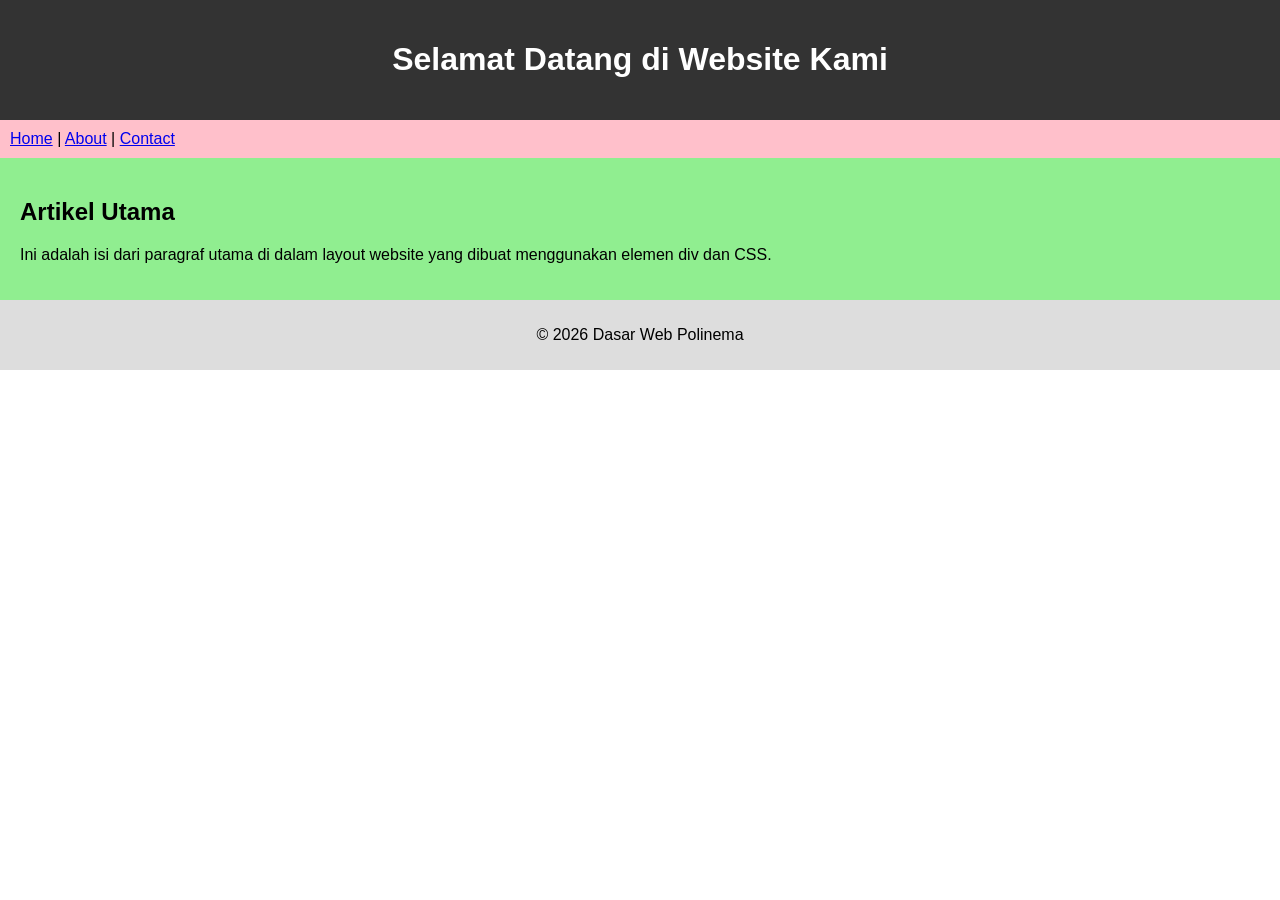
<file: Js2/index.html>
<!DOCTYPE html>
<html>
<head>
    <title>CSS Layouting</title>
    <link rel="stylesheet" type="text/css" href="styleLayout.css">
</head>
<body>
    <div class="header">
        <h1>Selamat Datang di Website Kami</h1>
    </div>

    <div class="navigasi">
        <a href="#">Home</a> | 
        <a href="#">About</a> | 
        <a href="#">Contact</a>
    </div>

    <div class="main">
        <h2>Artikel Utama</h2>
        <p>Ini adalah isi dari paragraf utama di dalam layout website yang dibuat menggunakan elemen div dan CSS.</p>
    </div>

    <div class="copyright">
        <p>&copy; 2026 Dasar Web Polinema</p>
    </div>
</body>
</html>
</file>
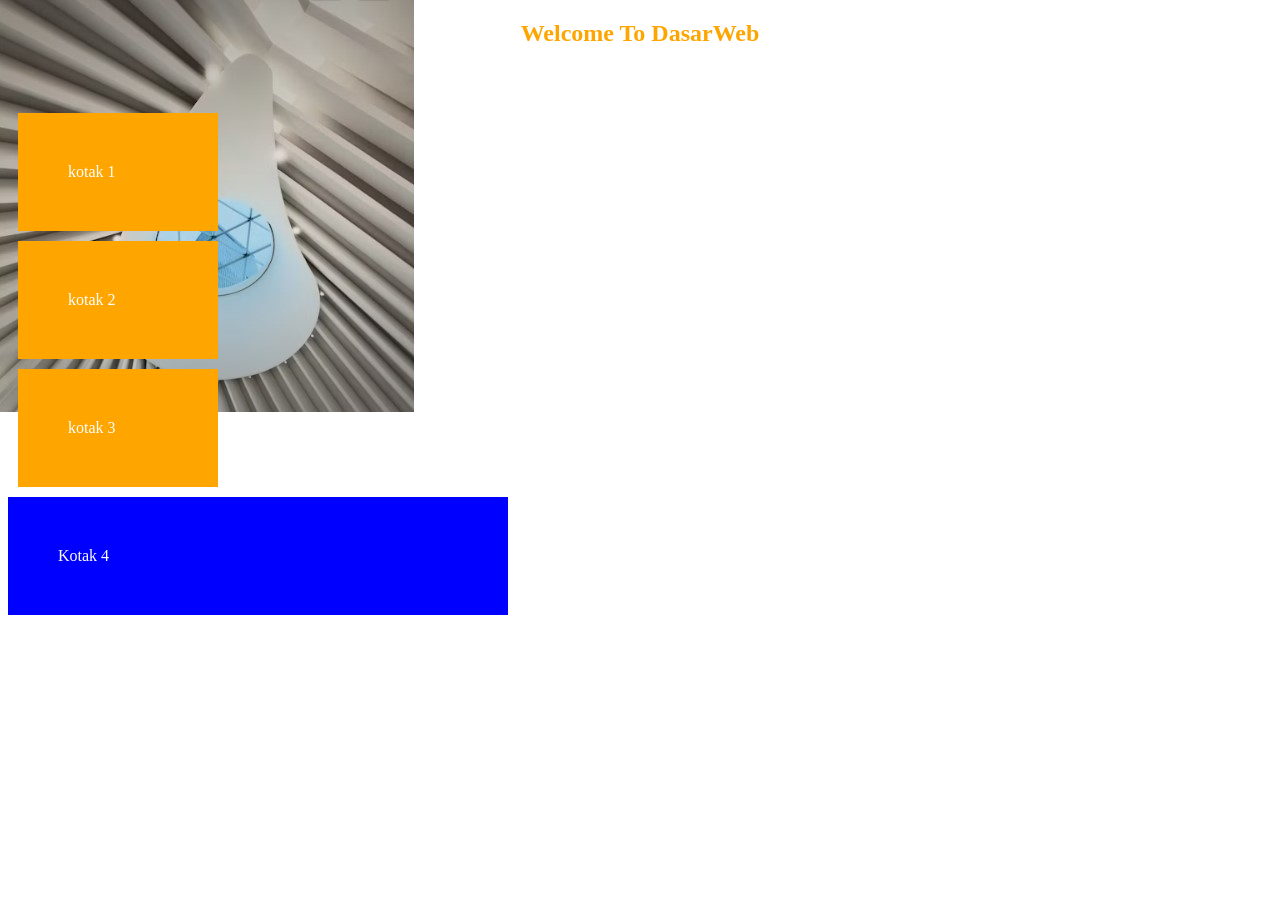
<file: Js2/backgroundCSS.html>
<!DOCTYPE html>
<html>
<head>
    <title>Main Page</title>
    <link rel="stylesheet" type="text/css" href="style.css">
</head>
<body>
    <h2>Welcome To DasarWeb</h2>
    <br><br>
    <!-- contoh penggunaan class -->
    <div class="kotak">kotak 1</div>
    <div class="kotak">kotak 2</div>
    <div class="kotak">kotak 3</div>
    <!-- contoh penggunaan id -->
    <div id="kotak">Kotak 4</div>
</body>
</html>
</file>
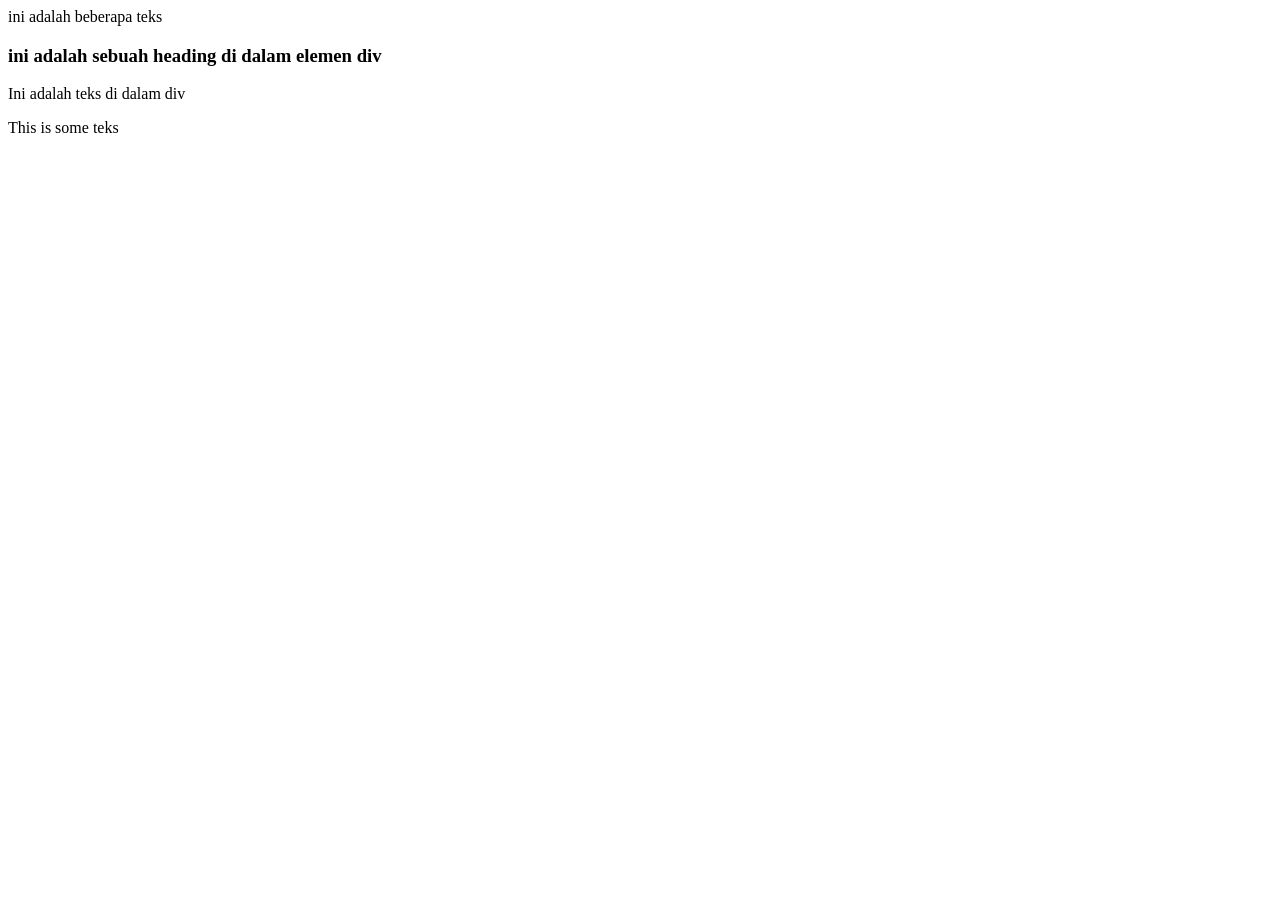
<file: Js2/div.html>
<html>

<body>
    <p>ini adalah beberapa teks</p>

    <div style="background-color: rgb(0, 129, 241);"></div>
    <h3>ini adalah sebuah heading di dalam elemen div</h3>
    <p>Ini adalah teks di dalam div</p>
    </div>
</body>

    <p>This is some teks</p>



</html>
</file>
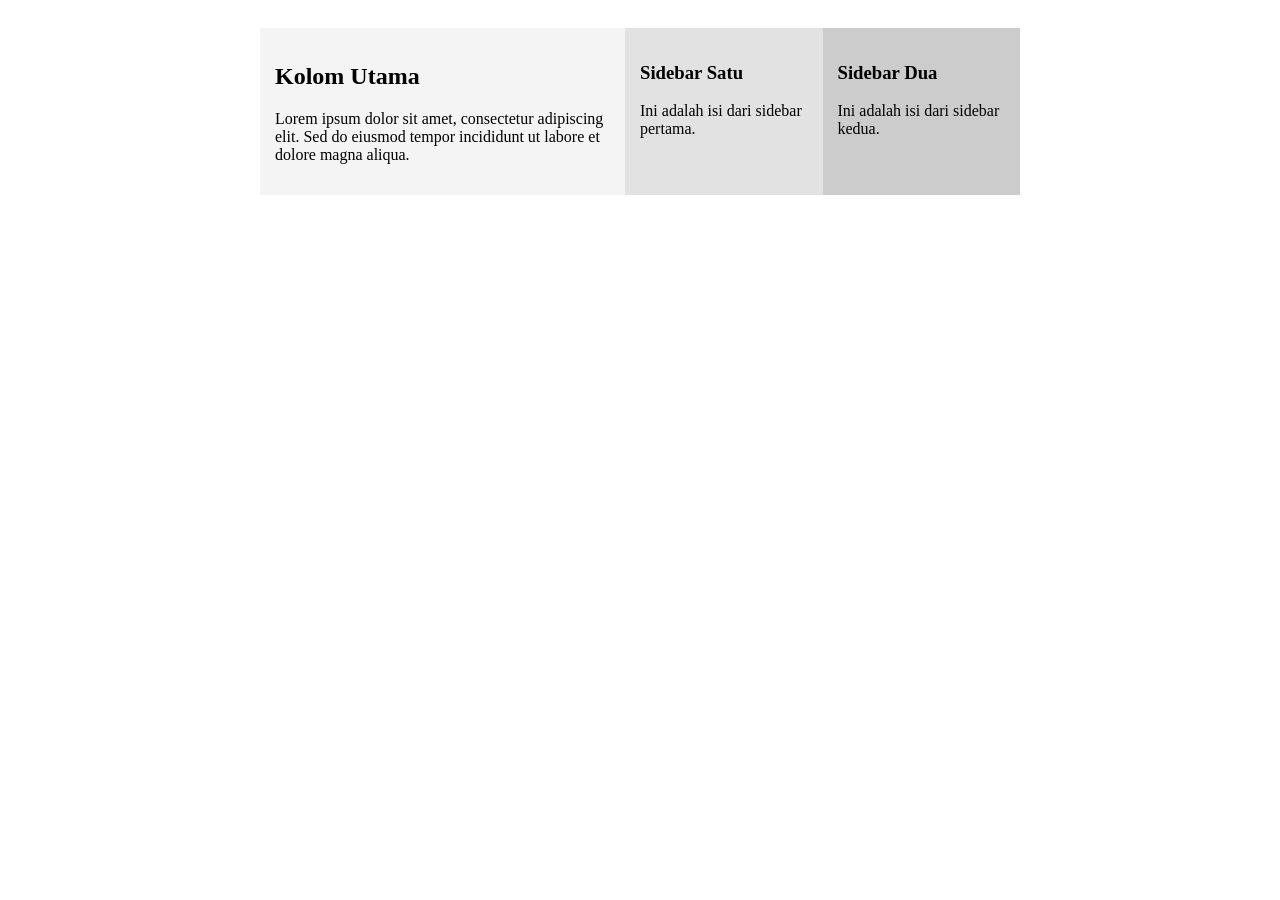
<file: Js2/flexbox.html>
<!DOCTYPE html>
<html>
<head>
    <title>Praktikum Flexbox</title>
    <link rel="stylesheet" type="text/css" href="style1.css">
</head>
<body>
    <div class="container-satu">
        <div class="kolom-utama">
            <h2>Kolom Utama</h2>
            <p>Lorem ipsum dolor sit amet, consectetur adipiscing elit. Sed do eiusmod tempor incididunt ut labore et dolore magna aliqua.</p>
        </div>
        <div class="sidebar-satu">
            <h3>Sidebar Satu</h3>
            <p>Ini adalah isi dari sidebar pertama.</p>
        </div>
        <div class="sidebar-dua">
            <h3>Sidebar Dua</h3>
            <p>Ini adalah isi dari sidebar kedua.</p>
        </div>
    </div>
</body>
</html>
</file>
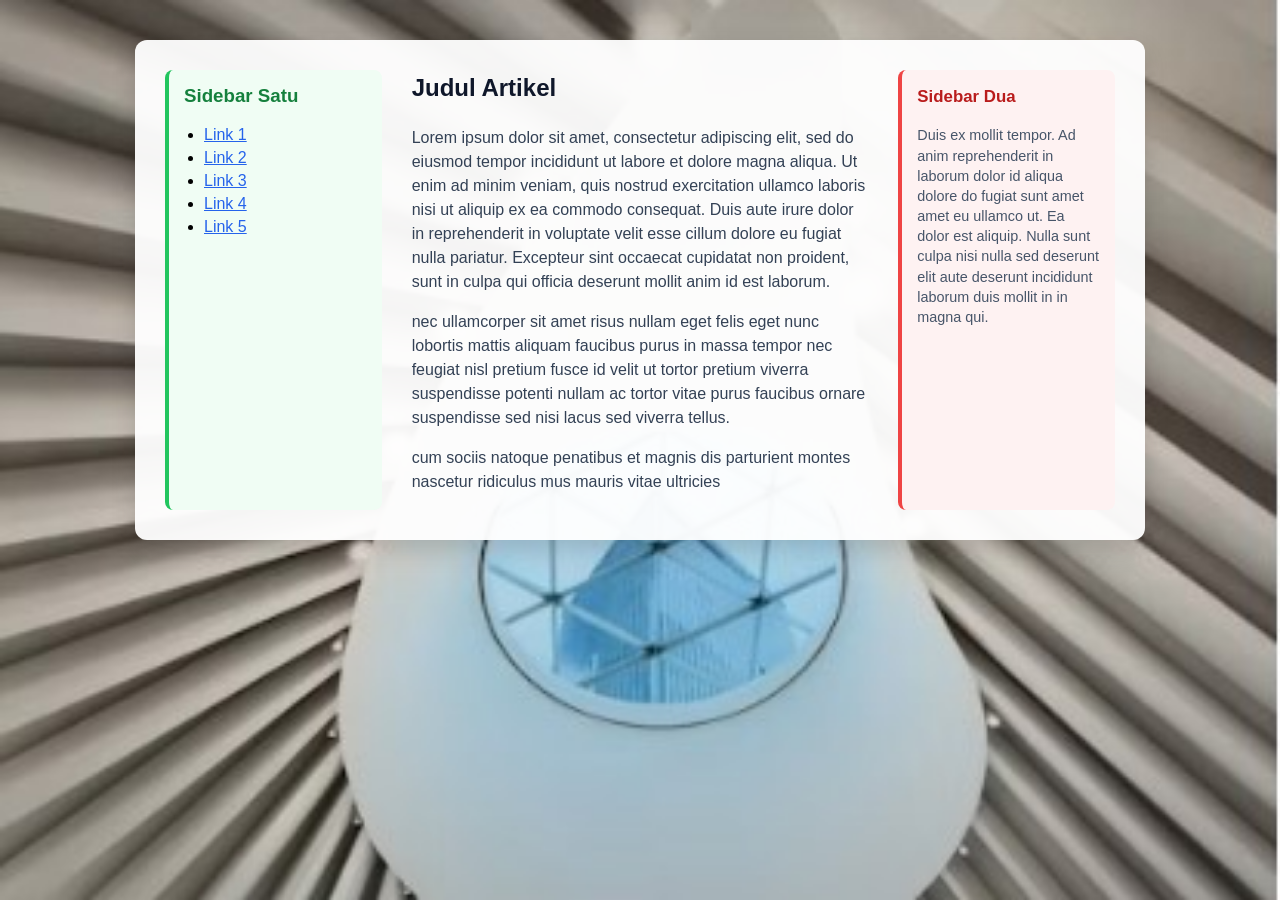
<file: Js2/flexboxTugas.html>
<!DOCTYPE html>
<html>
<head>
    <title>Tugas Jobsheet 2 - Flexbox</title>
    <link rel="stylesheet" type="text/css" href="styleTugas.css">
</head>
<body>

    <div class="container">
        <!-- Sidebar Satu -->
        <div class="sidebar-satu">
            <h3>Sidebar Satu</h3>
            <ul>
                <li><a href="#">Link 1</a></li>
                <li><a href="#">Link 2</a></li>
                <li><a href="#">Link 3</a></li>
                <li><a href="#">Link 4</a></li>
                <li><a href="#">Link 5</a></li>
            </ul>
        </div>

        <!-- Kolom Utama (Artikel) -->
        <div class="kolom-utama">
            <h2>Judul Artikel</h2>
            <p>
                Lorem ipsum dolor sit amet, consectetur adipiscing elit, sed do eiusmod tempor incididunt ut labore et dolore magna aliqua. Ut enim ad minim veniam, quis nostrud exercitation ullamco laboris nisi ut aliquip ex ea commodo consequat. Duis aute irure dolor in reprehenderit in voluptate velit esse cillum dolore eu fugiat nulla pariatur. Excepteur sint occaecat cupidatat non proident, sunt in culpa qui officia deserunt mollit anim id est laborum.
            </p>
            <p>
                nec ullamcorper sit amet risus nullam eget felis eget nunc lobortis mattis aliquam faucibus purus in massa tempor nec feugiat nisl pretium fusce id velit ut tortor pretium viverra suspendisse potenti nullam ac tortor vitae purus faucibus ornare suspendisse sed nisi lacus sed viverra tellus.
            </p>
            <p>
                cum sociis natoque penatibus et magnis dis parturient montes nascetur ridiculus mus mauris vitae ultricies
            </p>
        </div>

        <!-- Sidebar Dua -->
        <div class="sidebar-dua">
            <h3>Sidebar Dua</h3>
            <p>
                Duis ex mollit tempor. Ad anim reprehenderit in laborum dolor id aliqua dolore do fugiat sunt amet amet eu ullamco ut. Ea dolor est aliquip. Nulla sunt culpa nisi nulla sed deserunt elit aute deserunt incididunt laborum duis mollit in in magna qui.
            </p>
        </div>
    </div>

</body>
</html>
</file>
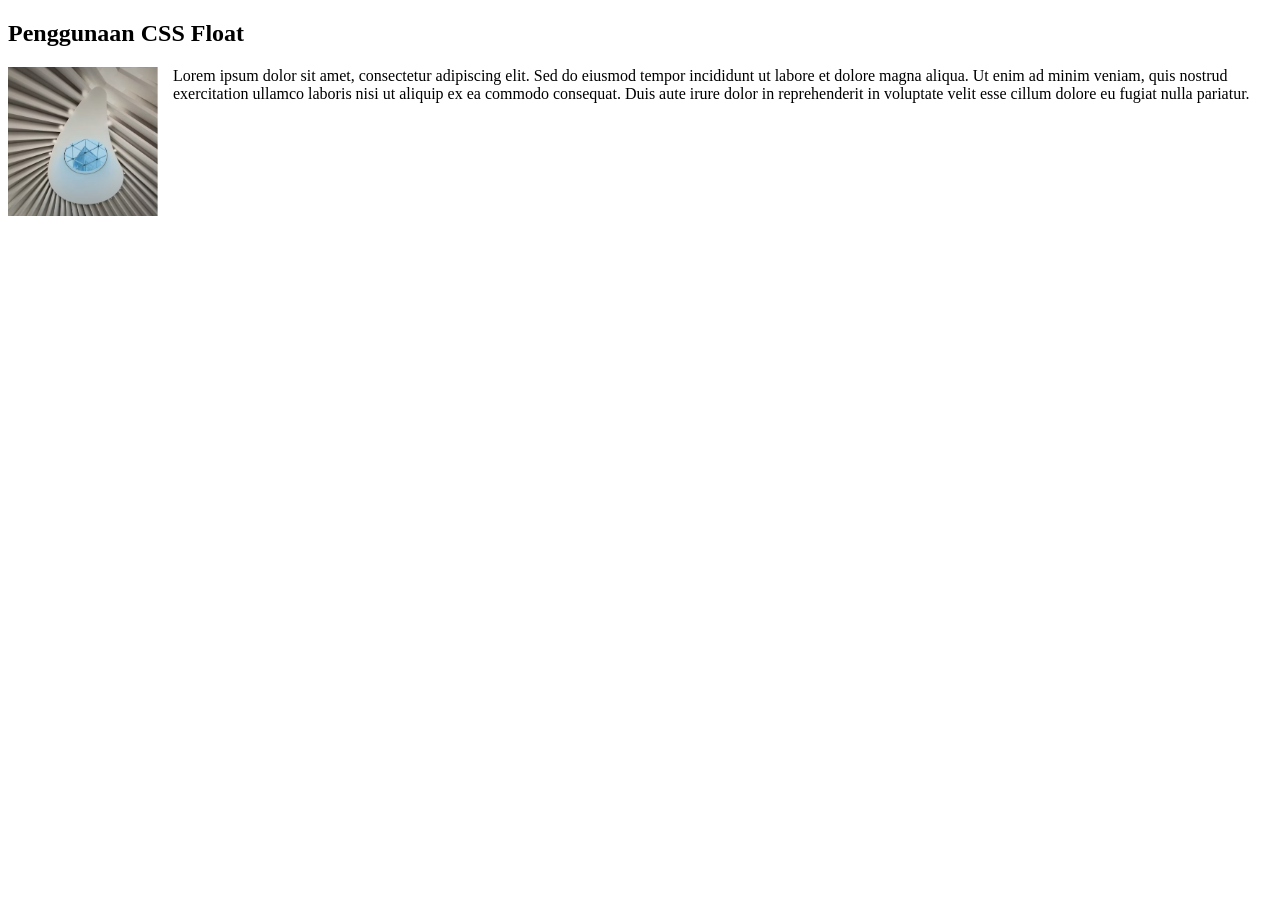
<file: Js2/floatCSS.html>
<!DOCTYPE html>
<html>
<head>
    <title>Float CSS</title>
    <link rel="stylesheet" type="text/css" href="styleFloat.css">
</head>
<body>
    <h2>Penggunaan CSS Float</h2>
    <p>
        <img src="img/images.jpg" alt="Pohon" class="gambar-float">
        Lorem ipsum dolor sit amet, consectetur adipiscing elit. Sed do eiusmod tempor incididunt ut labore et dolore magna aliqua. Ut enim ad minim veniam, quis nostrud exercitation ullamco laboris nisi ut aliquip ex ea commodo consequat. Duis aute irure dolor in reprehenderit in voluptate velit esse cillum dolore eu fugiat nulla pariatur.
    </p>
</body>
</html>
</file>
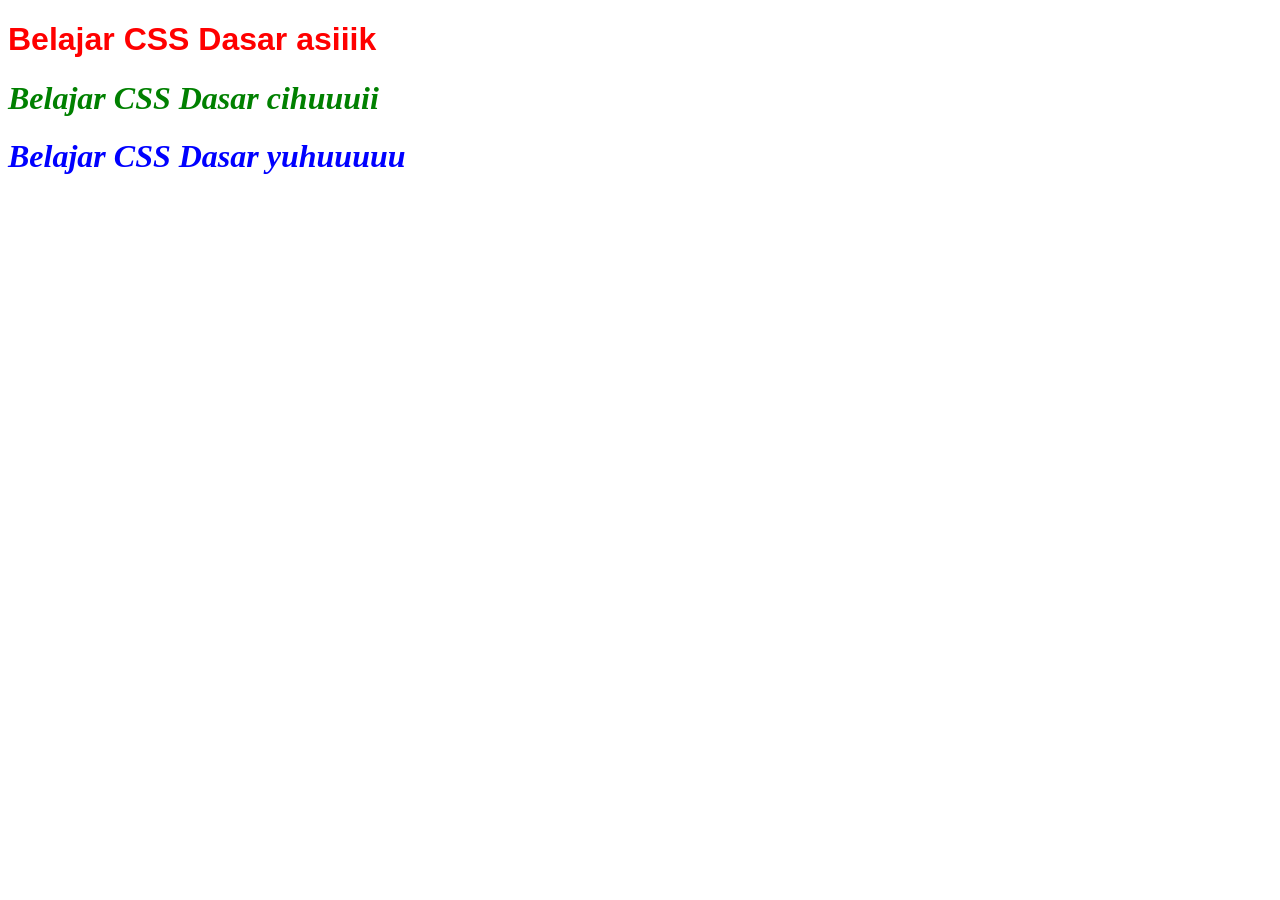
<file: Js2/fontCSS.html>
<!DOCTYPE html>
<html>
<head>
    <title>Font CSS</title>
    <link rel="stylesheet" type="text/css" href="styleFont.css">
</head>
<body>
    <h1 class="tulisan_satu">Belajar CSS Dasar asiiik</h1>
    <h1 class="tulisan_dua">Belajar CSS Dasar cihuuuii</h1>
    <h1 class="tulisan_tiga">Belajar CSS Dasar yuhuuuuu</h1>
</body>
</html>
</file>
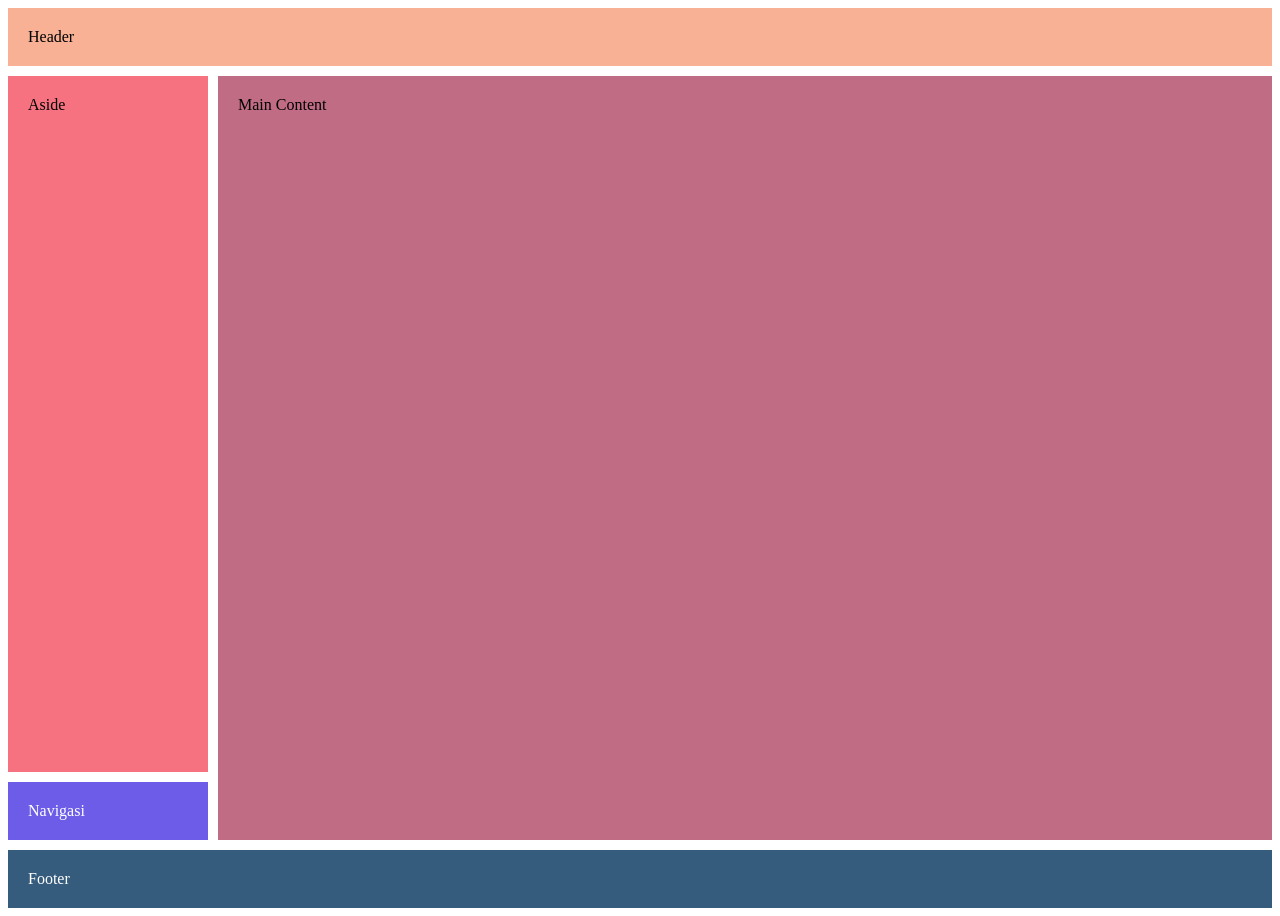
<file: Js2/grid.html>
<!DOCTYPE html>
<html>
<head>
    <title>Praktikum CSS Grid</title>
    <link rel="stylesheet" type="text/css" href="styleGrid.css">
</head>
<body>
    <div class="container">
        <header class="header">Header</header>
        <aside class="aside">Aside</aside>
        <main class="main">Main Content</main>
        <nav class="nav">Navigasi</nav>
        <footer class="footer">Footer</footer>
    </div>
</body>
</html>
</file>
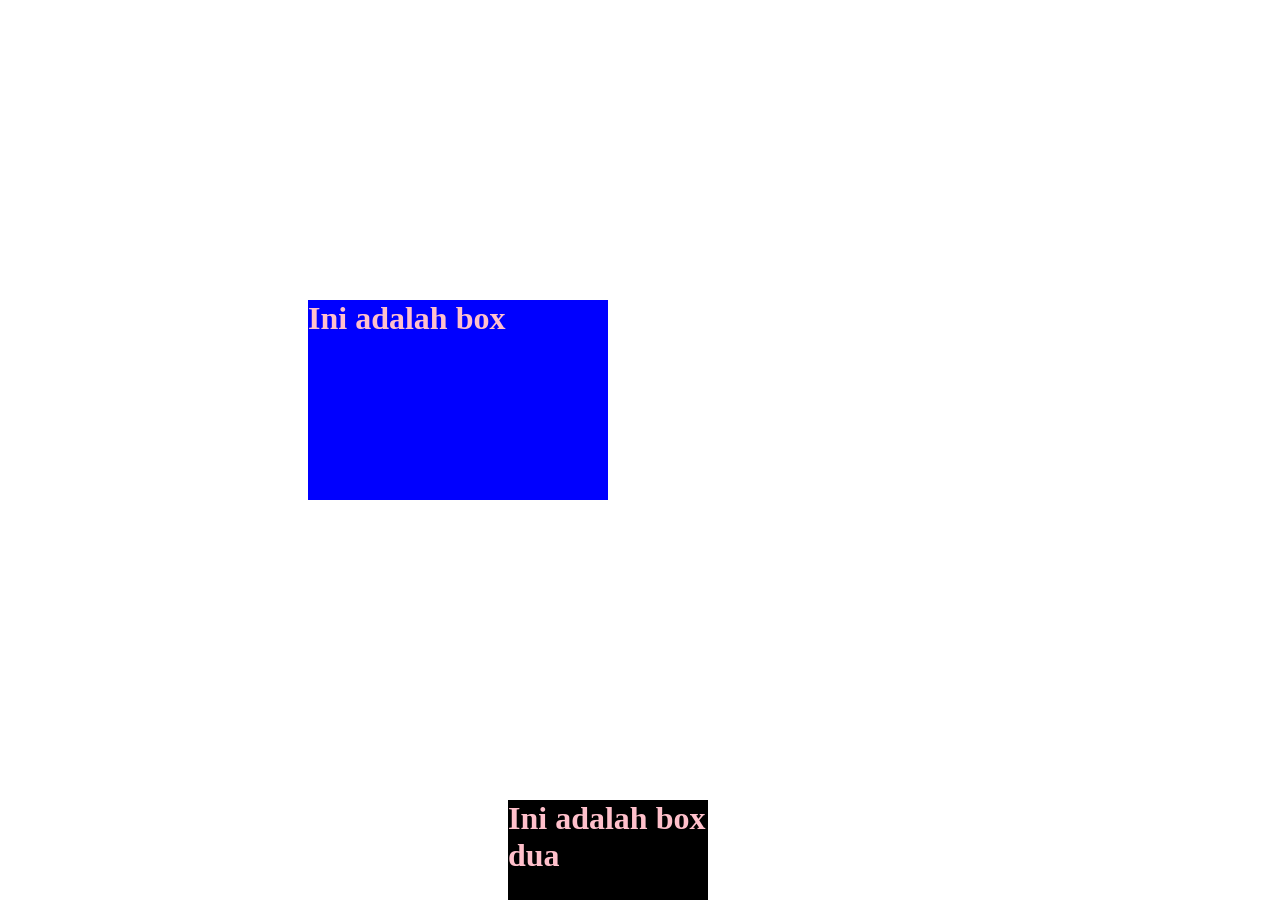
<file: Js2/marginCSS.html>
<!DOCTYPE html>
<html>
<head>
    <title>Margin CSS</title>
    <link rel="stylesheet" type="text/css" href="styleMargin.css">
</head>
<body>
    <div class="box">
        <h1>Ini adalah box</h1>
    </div>
    <div class="box-dua">
        <h1>Ini adalah box dua</h1>
    </div>
</body>
</html>
</file>
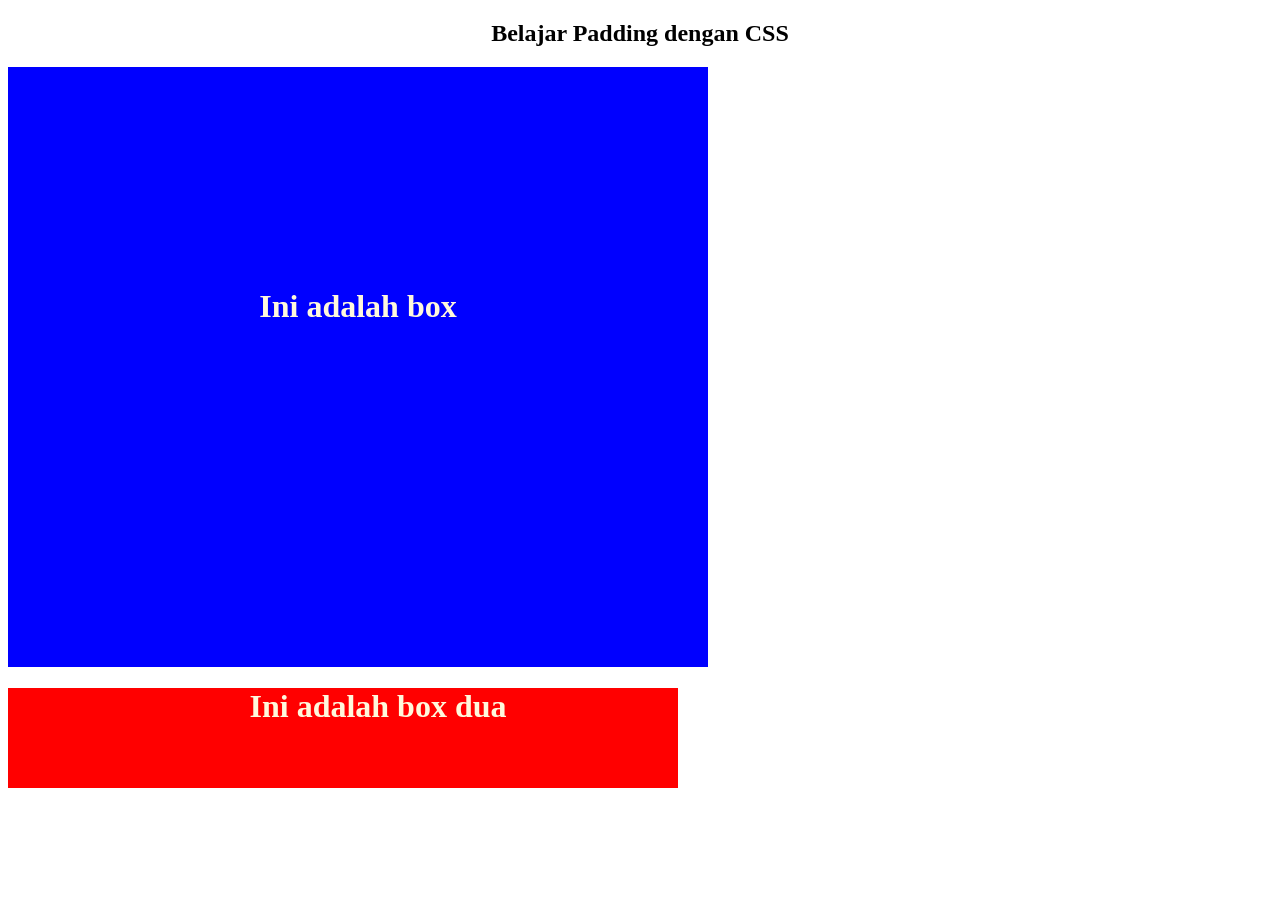
<file: Js2/paddingCSS.html>
<!DOCTYPE html>
<html>

<head>
    <title>Padding CSS</title>
    <link rel="stylesheet" type="text/css" href="stylePadding.css">
</head>

<body>
    <h2>Belajar Padding dengan CSS</h2>
    <div class="box">
        <h1>Ini adalah box</h1>
    </div>
    <div class="box-dua">
        <h1>Ini adalah box dua</h1>
    </div>
</body>

</html>
</file>
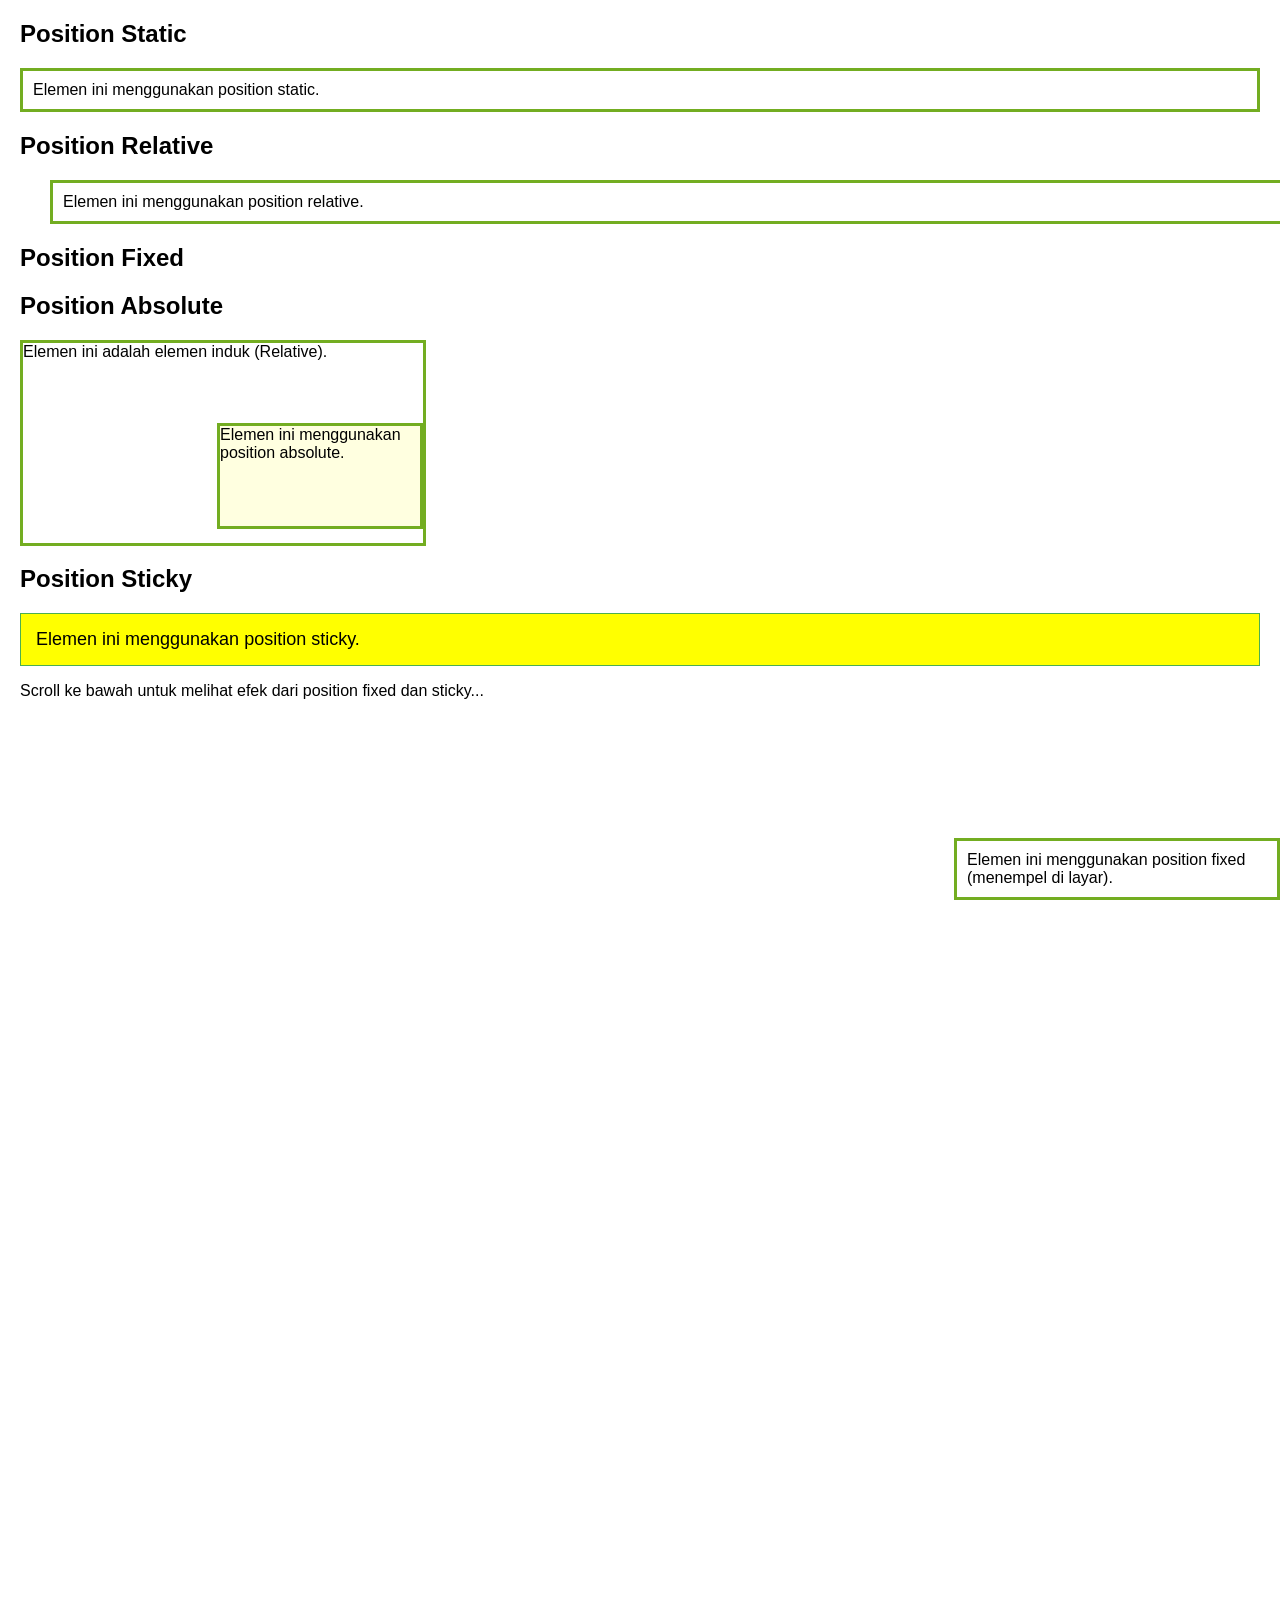
<file: Js2/positionCSS.html>
<!DOCTYPE html>
<html>
<head>
    <title>Position CSS</title>
    <link rel="stylesheet" type="text/css" href="stylePosition.css">
</head>
<body>

    <!-- Static Position -->
    <h2>Position Static</h2>
    <div class="static">
        Elemen ini menggunakan position static.
    </div>

    <!-- Relative Position -->
    <h2>Position Relative</h2>
    <div class="relative">
        Elemen ini menggunakan position relative.
    </div>

    <!-- Fixed Position -->
    <h2>Position Fixed</h2>
    <div class="fixed">
        Elemen ini menggunakan position fixed (menempel di layar).
    </div>

    <!-- Absolute Position -->
    <h2>Position Absolute</h2>
    <div class="relativel">
        Elemen ini adalah elemen induk (Relative).
        <div class="absolute">
            Elemen ini menggunakan position absolute.
        </div>
    </div>

    <!-- Sticky Position -->
    <h2>Position Sticky</h2>
    <div class="sticky">
        Elemen ini menggunakan position sticky.
    </div>

    <!-- Dummy text untuk menguji efek scroll -->
    <div style="padding-bottom: 2000px;">
        <p>Scroll ke bawah untuk melihat efek dari position fixed dan sticky...</p>
    </div>

</body>
</html>
</file>
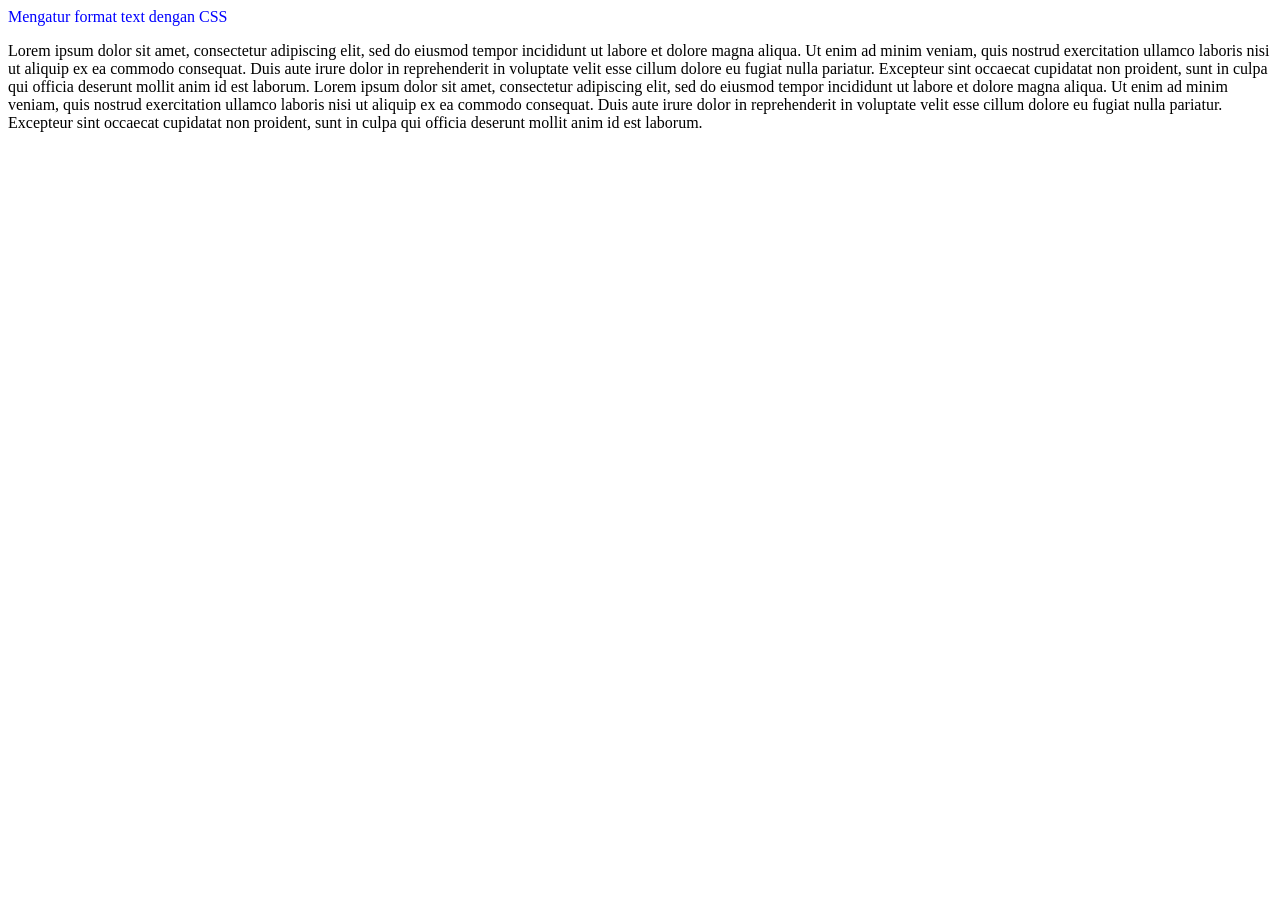
<file: Js2/textCSS.html>
<html>

  <head>
    <title>format text CSS</title>
    <link rel="stylesheet" type="text/css" href="styleText.css">
  </head>

  <body>
    <p class="tulisan_warna">Mengatur format text dengan CSS</p>
    <p class="par1">
      Lorem ipsum dolor sit amet, consectetur adipiscing elit,
      sed do eiusmod tempor incididunt ut labore et dolore magna aliqua.
      Ut enim ad minim veniam, quis nostrud exercitation ullamco laboris
      nisi ut aliquip ex ea commodo consequat. Duis aute irure dolor in
      reprehenderit in voluptate velit esse cillum dolore eu fugiat nulla pariatur.
      Excepteur sint occaecat cupidatat non proident, sunt in culpa qui officia
      deserunt mollit anim id est laborum.

      Lorem ipsum dolor sit amet, consectetur adipiscing elit,
      sed do eiusmod tempor incididunt ut labore et dolore magna aliqua.
      Ut enim ad minim veniam, quis nostrud exercitation ullamco laboris
      nisi ut aliquip ex ea commodo consequat. Duis aute irure dolor in
      reprehenderit in voluptate velit esse cillum dolore eu fugiat nulla pariatur.
      Excepteur sint occaecat cupidatat non proident, sunt in culpa qui officia
      deserunt mollit anim id est laborum.

    </p>
  </body>

</html>
</file>
<file: Js2/styleLayout.css>
body {
    font-family: Arial, sans-serif;
    margin: 0;
    padding: 0;
}

.header {
    background-color: #333;
    color: white;
    text-align: center;
    padding: 20px;
}

.navigasi {
    background-color: pink;
    padding: 10px;
}

.main {
    background-color: lightgreen;
    padding: 20px;
}

.copyright {
    background-color: #ddd;
    text-align: center;
    padding: 10px;
}
</file>
<file: Js2/style.css>
h2 {
    color: orange;
    font-family: Trebuchet MS;
    text-align: center;
}

.kotak {
    padding: 50px;
    width: 100px;
    color: #fff;
    margin: 10px;
    background: orange;
}

#kotak {
    width: 400px;
    color: #fff;
    background: blue;
    padding: 50px;
}

body {
    background: url(img/images.jpg);
    background-repeat: no-repeat, repeat;
    color: white;
}
</file>
<file: Js2/style1.css>
/* Sebelum Flexbox */
.container-satu {
    width: 800px;
    margin: auto;
    padding: 20px;
    box-sizing: border-box;
    /* Aktifkan Flexbox di bawah ini */
    display: flex;
}

.kolom-utama {
    flex: 2;
    background-color: #f4f4f4;
    padding: 15px;
}

.sidebar-satu {
    flex: 1;
    background-color: #e2e2e2;
    padding: 15px;
}

.sidebar-dua {
    flex: 1;
    background-color: #ccc;
    padding: 15px;
}
</file>
<file: Js2/styleTugas.css>
/* Pengaturan Umum Halaman */
body {
    font-family: Arial, Helvetica, sans-serif;
    margin: 0;
    padding: 40px 20px;
    /* Penerapan Gambar & Permainan Warna Background (Soal No. 2) */
    background: url('img/images.jpg') no-repeat center center fixed;
    background-size: cover;
    background-color: #dbeafe; /* Warna cadangan jika gambar tidak dimuat */
}

/* Pembungkus Utama (Flex Container) */
.container {
    display: flex;
    max-width: 950px;
    margin: 0 auto;
    background-color: rgba(255, 255, 255, 0.95); /* Efek transparan halus */
    padding: 30px;
    border-radius: 12px;
    box-shadow: 0 10px 25px rgba(0, 0, 0, 0.15);
    gap: 20px;
}

/* 1. Sidebar Satu (Dipaksa Tampil di Paling Kiri) */
.sidebar-satu {
    flex: 1;
    order: 1; /* Posisi Pertama (Kiri) */
    background-color: #f0fdf4;
    padding: 15px;
    border-radius: 8px;
    border-left: 4px solid #22c55e;
}

.sidebar-satu h3 {
    margin-top: 0;
    color: #15803d;
}

.sidebar-satu ul {
    padding-left: 20px;
}

.sidebar-satu ul li {
    margin-bottom: 5px;
}

.sidebar-satu ul li a {
    color: #2563eb;
    text-decoration: underline;
}

/* 2. Kolom Utama / Artikel (Tampil di Tengah) */
.kolom-utama {
    flex: 2.5;
    order: 2; /* Posisi Kedua (Tengah) */
    padding: 0 10px;
    color: #334155;
    line-height: 1.5;
}

.kolom-utama h2 {
    margin-top: 0;
    color: #0f172a;
}

/* 3. Sidebar Dua (Tampil di Paling Kanan) */
.sidebar-dua {
    flex: 1;
    order: 3; /* Posisi Ketiga (Kanan) */
    background-color: #fef2f2;
    padding: 15px;
    border-radius: 8px;
    border-left: 4px solid #ef4444;
    font-size: 0.9em;
    color: #475569;
    line-height: 1.4;
}

.sidebar-dua h3 {
    margin-top: 0;
    color: #b91c1c;
}
</file>
<file: Js2/styleFloat.css>
.gambar-float {
    float: left;
    width: 150px;
    height: auto;
    margin-right: 15px;
    margin-bottom: 10px;
}
</file>
<file: Js2/styleFont.css>
.tulisan_satu {
    color: red;
    font-family: sans-serif;
    font-style: normal;
}

.tulisan_dua {
    color: green;
    font-size: 24pt;
    font-style: italic;
}

.tulisan_tiga {
    color: blue;
    font-weight: bold;
    font-style: oblique;
}
</file>
<file: Js2/styleGrid.css>
.container {
    display: grid;
    grid-template-columns: 200px 1fr;
    grid-template-rows: auto 1fr auto auto;
    grid-template-areas:
        "header header"
        "aside main"
        "nav main"
        "footer footer";
    gap: 10px;
    height: 100vh;
}

.header {
    grid-area: header;
    background-color: #f8b195;
    padding: 20px;
}

.aside {
    grid-area: aside;
    background-color: #f67280;
    padding: 20px;
}

.main {
    grid-area: main;
    background-color: #c06c84;
    padding: 20px;
}

.nav {
    grid-area: nav;
    background-color: #6c5ce7;
    padding: 20px;
    color: white;
}

.footer {
    grid-area: footer;
    background-color: #355c7d;
    color: white;
    padding: 20px;
}
</file>
<file: Js2/styleMargin.css>
h1 {
    color: pink;
}

.box {
    background: blue;
    height: 200px;
    width: 300px;
    margin: 300px;
}

.box-dua {
    background: black;
    height: 100px;
    width: 200px;
    margin-left: 500px;
}
</file>
<file: Js2/stylePadding.css>
h1{
    text-align: center;
    color: cornsilk;}

h2{
    text-align: center;
}

.box{
    background: blue;
    height: 200px;
    width: 300px;
    padding: 200px;}

.box-dua{background: red;
        height: 100px;
        width: 600px;
        padding-left: 70px;}
</file>
<file: Js2/stylePosition.css>
body {
    font-family: Arial, sans-serif;
    margin: 20px;
}

/* Position Static (Default) */
div.static {
    position: static;
    border: 3px solid #73AD21;
    padding: 10px;
}

/* Position Relative */
div.relative {
    position: relative;
    left: 30px;
    border: 3px solid #73AD21;
    padding: 10px;
}

/* Position Fixed */
div.fixed {
    position: fixed;
    bottom: 0;
    right: 0;
    width: 300px;
    border: 3px solid #73AD21;
    background-color: white;
    padding: 10px;
    z-index: 1000;
}

/* Induk untuk Absolute */
div.relativel {
    position: relative;
    width: 400px;
    height: 200px;
    border: 3px solid #73AD21;
    margin-top: 20px;
}

/* Position Absolute */
div.absolute {
    position: absolute;
    top: 80px;
    right: 0;
    width: 200px;
    height: 100px;
    border: 3px solid #73AD21;
    background-color: lightyellow;
}

/* Position Sticky */
div.sticky {
    position: -webkit-sticky; /* Untuk dukungan Safari */
    position: sticky;
    top: 0;
    background-color: yellow;
    padding: 15px;
    font-size: 18px;
    border: 1px solid #4CAF50;
}
</file>
<file: Js2/styleText.css>
.tulisan_warna {
    color: blue;
}
</file>
